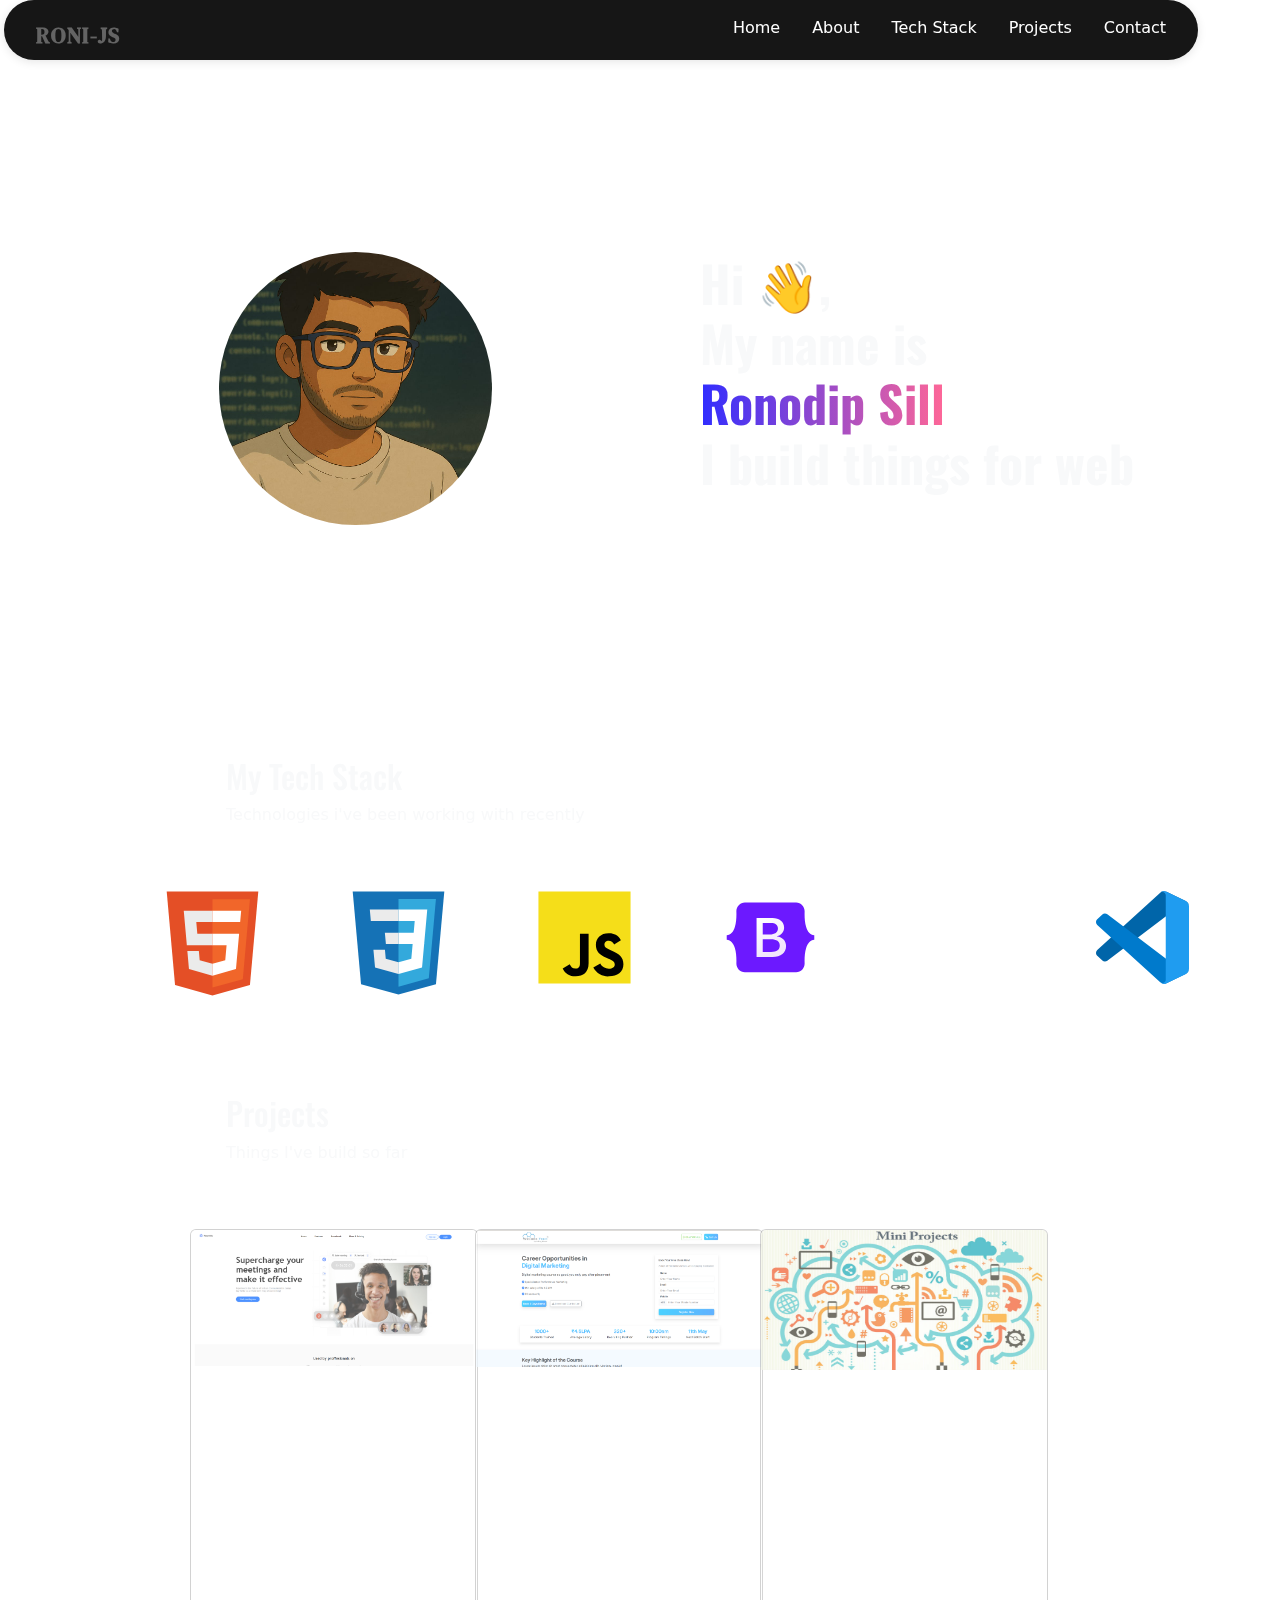
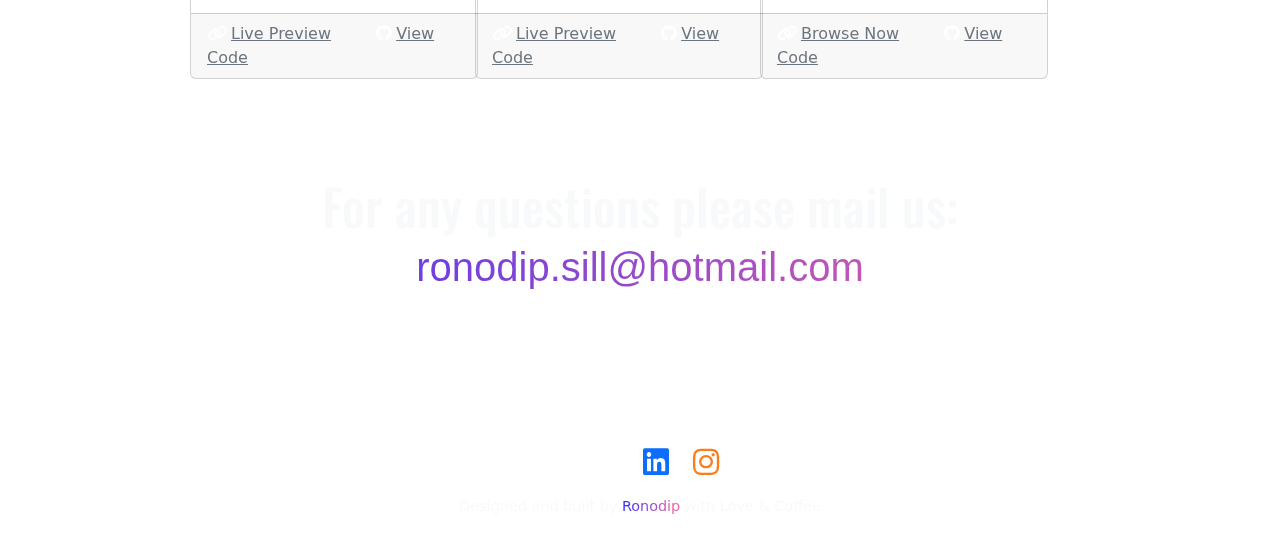
<file: index.html>
<!DOCTYPE html>
<html lang="en">
  <head>
    <meta charset="UTF-8" />
    <meta name="viewport" content="width=device-width, initial-scale=1.0" />
    <title>Ronodip Sill | FrontEnd Devoloper |</title>
    <link rel="shortcut icon" href="img/logo.png" type="image/x-icon" />
    <link
      href="https://cdn.jsdelivr.net/npm/bootstrap@5.3.3/dist/css/bootstrap.min.css"
      rel="stylesheet"
    />
    <link rel="stylesheet" href="css/style.css" />
    <link rel="stylesheet" href="media/media.css" />
    <link
      rel="stylesheet"
      href="https://cdnjs.cloudflare.com/ajax/libs/font-awesome/6.7.2/css/all.min.css"
    />
  </head>
  
  <body class="bg-image text-light">
    <!-- background animation -->

    <div class="bubbles-background">
      <!-- 10 bubble divs -->
      <span style="--i:11"></span>
      <span style="--i:17"></span>
      <span style="--i:25"></span>
      <span style="--i:15"></span>
      <span style="--i:12"></span>
      <span style="--i:24"></span>
      <span style="--i:18"></span>
      <span style="--i:22"></span>
      <span style="--i:13"></span>
      <span style="--i:26"></span>
    </div>




    <div class="container-fluid">
      <div class="container">
        <nav class="navbar">
          <div class="logo">Roni-Js</div>
          <div class="hamburger" id="hamburger">
            <span></span>
            <span></span>
            <span></span>
          </div>
          <ul class="nav-links" id="nav-links">
            <li><a href="#home-sec">Home</a></li>
            <li><a href="about-us.html">About</a></li>
            <li><a href="#tech-stack">Tech Stack</a></li>
            <li><a href="#project-sec">Projects</a></li>
            <li><a href="#con-sec">Contact</a></li>
          </ul>
        </nav>
      </div>
    </div>
    <script src="https://cdn.jsdelivr.net/npm/bootstrap@5.3.0/dist/js/bootstrap.bundle.min.js"></script>

    <section class="" id="home-sec">
      <div class="container-fluid">
        <div class="container py-5">
          <div class="row py-5">
            <div class="col-xl-6 col-lg-12 py-5 pic-back text-center">
              <div class="dp-imp">
                <div class="box">
                  <img src="img/pic.jpg" class="rounded-circle py-5" alt="" />
                </div>
              </div>
            </div>
            <div class="col-xl-6 col-lg-12 py-lg-5 mt-lg-0 mt-5 mt-lg-0">
              <div class="intro p-lg-5 p-3 mt-lg-0">
                <h1 class="fw-bold">
                  Hi 👋, <br />
                  My name is <br />
                  <span class="fw-bold name">Ronodip Sill</span> <br />
                  I build things for web
                </h1>
              </div>
            </div>
          </div>
        </div>
      </div>
    </section>

    <section class="stack-sec" id="tech-stack">
      <div class="container-fluid">
        <div class="container">
          <div class="row">
            <div class="col-12 ms-lg-5 ms-2">
              <h2 class="ms-lg-5 ms-0 ps-lg-5 ps-0 text-center text-lg-start">
                My Tech Stack
              </h2>
              <p class="ms-lg-5 ms-0 ps-lg-5 ps-0 text-center text-lg-start">
                Technologies i've been working with recently
              </p>
            </div>
            <div class="icons d-flex p-lg-5 ms-lg-5 ms-4 p-2">
              <div class="col-lg-4 stack-icon">
                <img src="img/html.svg" alt="" />
              </div>
              <div class="col-lg-4 stack-icon">
                <img src="img/css.svg" alt="" />
              </div>
              <div class="col-lg-4 stack-icon">
                <img src="img/js.svg" alt="" />
              </div>
              <div class="col-lg-4 stack-icon">
                <img src="img/boot.svg" alt="" />
              </div>
              <div class="col-lg-4 stack-icon ">
                <img src="img/git.svg" alt=""  class="git-logo"/>
              </div>
              <div class="col-lg-4 stack-icon">
                <img src="img/vs.svg" alt="" />
              </div>
            </div>
          </div>
        </div>
      </div>
      
    </section>
    <section>
      <div class="container-fluid" id="project-sec">
        <div class="container">
          <div class="row">
            <div class="col-12 ms-lg-5">
              <h2 class="ms-lg-5 ms-0 ps-lg-5 text-center text-lg-start">
                Projects
              </h2>
              <p class="ms-lg-5 ms-0 ps-lg-5 text-center text-lg-start">
                Things I've build so far
              </p>
            </div>
            <div class="card-sec ms-lg-5 ms-0 p-lg-5 d-lg-flex pt-4 card-con">
              <div class="col-lg-3 col-12 ms-lg-4 ms-4 full-card">
                <div class="card" style="width: 18rem">
                  <img src="img/roomify.png" class="card-img-top" alt="..." />
                  <div class="card-body">
                    <h5 class="card-title">Roomify</h5>
                    <p class="card-text">
                      The Roomify Website Clone is a work-in-progress project
                      using HTML, CSS, JavaScript . It replicates the original
                      platform’s design and functionality for virtual meetings.
                      Currently, it lacks full responsiveness but will be
                      improved for better adaptability.
                    </p>
                    <footer class="card-footer">
                      <i class="fa-solid fa-link pe-1"></i
                      ><a
                        href="https://roni-js.github.io/Roomify-Frontend-design/"
                        class="pe-4 me-3 fs-6 text-secondary"
                        >Live Preview</a
                      >
                      <i class="fa-brands fa-github pe-1"></i
                      ><a
                        href="https://github.com/Roni-js/Roomify-Frontend-design"
                        class="text-secondary"
                        >View Code</a
                      >
                    </footer>
                  </div>
                </div>
              </div>
              <div class="col-lg-3 col-12 ms-lg-4 ms-4 my-5 my-lg-0 card-con full-card">
                <div class="card" style="width: 18rem">
                  <img src="img/webscube.png" class="card-img-top" alt="..." />
                  <div class="card-body">
                    <h5 class="card-title">Webscube</h5>
                    <p class="card-text">
                      The WebsCube Website Clone is a responsive project built
                      with HTML, CSS, JavaScript, and Bootstrap. It replicates
                      the original site's design and functionality while
                      ensuring smooth navigation. Featuring animations and
                      interactive elements.
                    </p>
                    <footrt class="card-footer"
                      ><i class="fa-solid fa-link pe-1"></i
                      ><a
                        href="https://wscube-clone.netlify.app/"
                        class="pe-4 me-3 fs-6 text-secondary"
                        >Live Preview</a
                      >
                      <i class="fa-brands fa-github pe-1"></i
                      ><a
                        href="https://github.com/Roni-js/wscube"
                        class="text-secondary"
                        >View Code</a
                      ></footrt
                    >
                  </div>
                </div>
              </div>
              <div class="col-lg-3 col-12 ms-lg-4 ms-4 my-5 my-lg-0 card-con full-card">
                <div class="card" style="width: 18rem">
                  <img
                    src="img/Mini-Projects-for-Engineering-students.jpg"
                    class="card-img-top mini-img"
                    alt="..."
                  />
                  <div class="card-body">
                    <h5 class="card-title">Mini Projects</h5>
                    <p class="card-text">
                      I have built several mini projects using JavaScript,These
                      projects showcase my skills in creating interactive and
                      dynamic web applications.
                    </p>
                    <footer class="card-footer">
                      <i class="fa-solid fa-link pe-1 active-mini-projects"></i
                      ><a href="mini-projects.html" class="pe-4 me-3 fs-6 text-secondary"
                        >Browse Now</a
                      >
                      <i class="fa-brands fa-github pe-1"></i
                      ><a
                        href="https://github.com/Roni-js/BMI-Calculator"
                        class="text-secondary"
                        >View Code</a
                      >
                    </footer>
                  </div>
                </div>
              </div>
            </div>
          </div>
        </div>
      </div>
    </section>
    <section class="contact-sec" id="con-sec">
      <div class="container-fluid">
        <div class="container">
          <div class="row">
            <div class="col-12 text-center py-5">
              <h1>For any questions please mail us:</h1>
              <h1 class="email-text">ronodip.sill@hotmail.com</h1>
            </div>
          </div>
        </div>
      </div>
    </section>
    <footer>
      <div class="container-fluid">
        <div class="container">
          <div class="row">
            <div class="col-12">
              <article class="social-links">
                <ul class="d-flex gap-4 justify-content-center ">
                  <li class="">
                    <a class="" aria-current="page" href="https://github.com/Roni-js"><i class="fa-brands fa-square-github"></i></a>
                  </li>
                  <li class="">
                    <a class="" href="https://www.linkedin.com/in/ronodip-sill-51b685196/"><i class="fa-brands fa-linkedin"></i></a>
                  </li>
                  <li class="">
                    <a class="" href="https://www.instagram.com/ig_ronodip/"><i class="fa-brands fa-instagram"></i></a>
                  </li>
                </ul>
              </article>
            </div>
            <div class="col-12">
              <p class="footer-text">
                Designed and built by <span>Ronodip</span> with Love & Coffee
              </p>
            </div>
          </div>
        </div>
      </div>
    </footer>
  </body>
  <script src="js/script.js"></script>
  <script src="https://cdn.jsdelivr.net/npm/@popperjs/core@2.11.8/dist/umd/popper.min.js"></script>
  <script src="https://cdn.jsdelivr.net/npm/bootstrap@5.3.3/dist/js/bootstrap.min.js"></script>
  <script src="https://cdn.jsdelivr.net/npm/bootstrap@5.3.3/dist/js/bootstrap.bundle.min.js"></script>
</html>
</file>
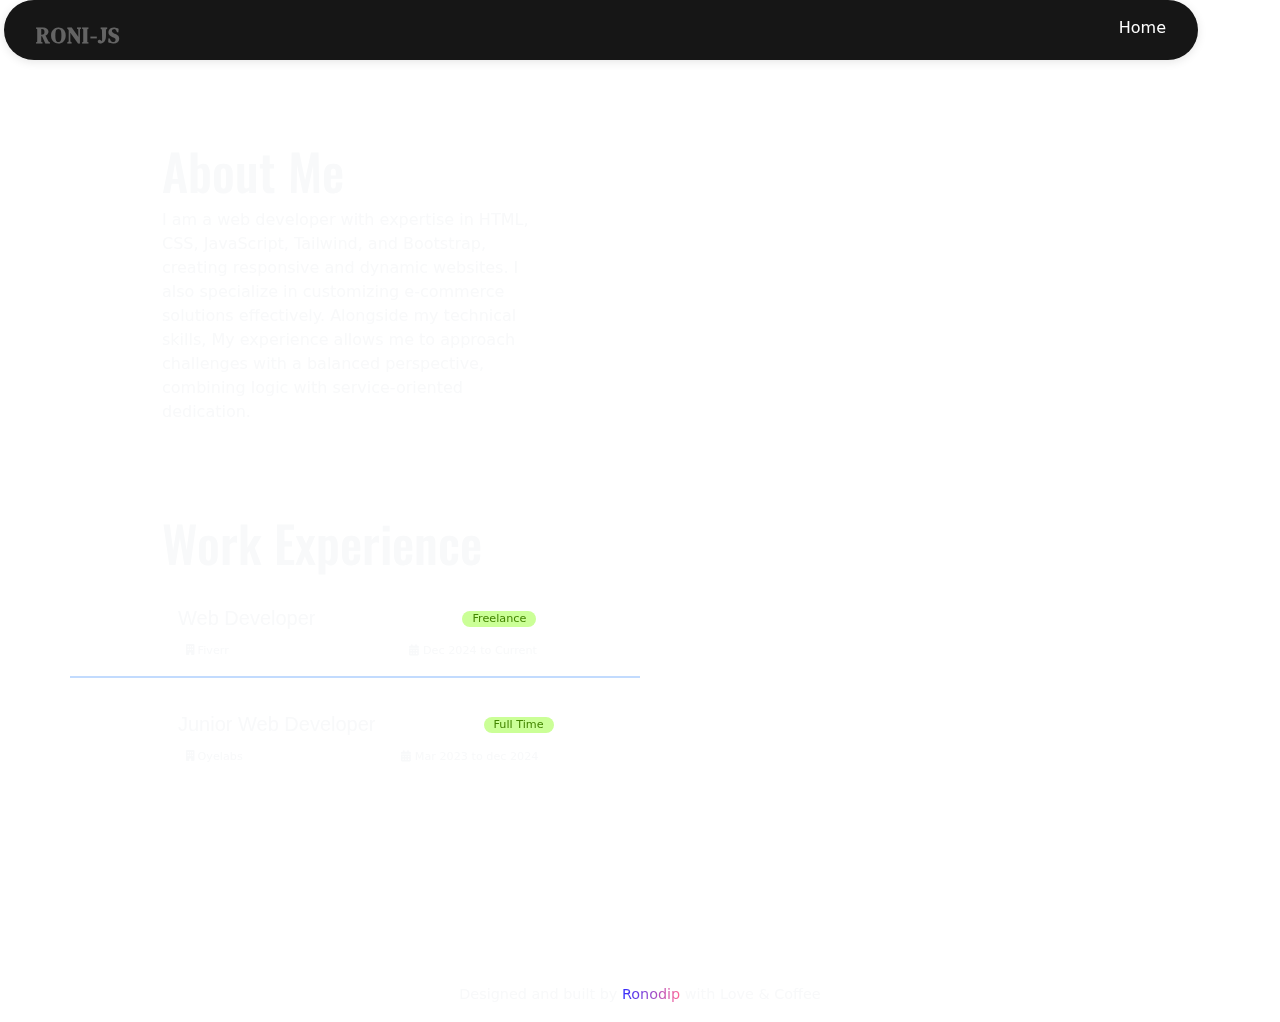
<file: about-us.html>
<!DOCTYPE html>
<html lang="en">
  <head>
    <meta charset="UTF-8" />
    <meta name="viewport" content="width=device-width, initial-scale=1.0" />
    <title>Ronodip Sill | FrontEnd Devoloper |</title>
    <link rel="shortcut icon" href="img/logo.png" type="image/x-icon" />
    <link
      href="https://cdn.jsdelivr.net/npm/bootstrap@5.3.3/dist/css/bootstrap.min.css"
      rel="stylesheet"
    />
    <link rel="stylesheet" href="css/style.css" />
    <link rel="stylesheet" href="media/media.css" />
    <link
      rel="stylesheet"
      href="https://cdnjs.cloudflare.com/ajax/libs/font-awesome/6.7.2/css/all.min.css"
    />
  </head>
  <body class="bg-image text-light">
   

    <div class="container-fluid">
      <div class="container">
        <nav class="navbar">
          <div class="logo">Roni-Js</div>
          <div class="hamburger" id="hamburger">
            <span></span>
            <span></span>
            <span></span>
          </div>
          <ul class="nav-links" id="nav-links">
            <li><a href="index.html">Home</a></li>

          </ul>
        </nav>
      </div>
    </div>
    <script src="https://cdn.jsdelivr.net/npm/bootstrap@5.3.0/dist/js/bootstrap.bundle.min.js"></script>
    <div class="container-fluid ">
      <div class="container ">
        <div class="row ">
          <div class="col-lg-6 col-12">
            <div class="about-sec">
              <h1>About Me</h1>
              <p>
             I am a web developer with expertise in HTML, CSS,
                JavaScript, Tailwind, and Bootstrap, creating responsive and
                dynamic websites. I also specialize in customizing e-commerce solutions effectively.
                Alongside my technical skills, My experience allows me to approach challenges with a
                balanced perspective, combining logic with service-oriented
                dedication.
              </p>
            </div>
          </div>
        </div>
      </div>
    </div>
        <div class="container-fluid">
        <div class="container exp-row">
            <div class="row ">
                <div class="col-lg-6 col-12 ">
                 <div class="exp-sec">
                    <h1>Work Experience</h1>
                 </div>
                </div>
                </div>
              </div>
            </div>
        <div class="container-fluid">
        <div class="container">
            <div class="row d-grid">
                <div class="col-lg-6 col-12">
                 <div class="exp-two ps-lg-5 ps-0 ms-0 ms-lg-5">
                    <div class="role d-flex gap-5">
                        <h5>Web Developer</h5>
                        <p>Freelance</p>
                    </div>

                    <div class="com-del com d-flex gap-5 ms-2">
                        <p><i class="fa-solid fa-building"></i> Fiverr</p>
                        <p1><i class="fa-solid fa-calendar-days"></i> Dec 2024 to Current</p1>
                    </div>

                 </div>
                </div>
                <hr class=" hr-tag border border-primary border-1 opacity-7 w-50">
                <div class="col-lg-6 col-12 mt-lg-5 pt-lg-4">
                 <div class="exp-one ps-lg-5 ps-0 ms-0 ms-lg-5">
                    <div class="role d-flex gap-5">
                        <h5>Junior Web Developer</h5>
                        <p>Full Time</p>
                    </div>

                    <div class="com-del d-flex gap-5 ms-2">
                        <p><i class="fa-solid fa-building"></i> Oyelabs</p>
                        <p1><i class="fa-solid fa-calendar-days"></i> Mar 2023 to dec 2024</p1>
                    </div>

                 </div>
                </div>
                </div>
              </div>
            </div>
            <footer class="footer-sec">
                <div class="container-fluid">
                  <div class="container">
                    <div class="row">
                     <div class="col-12">
                      <p class="footer-text">Designed and built by <span>Ronodip</span> with Love & Coffee</p>
                     </div>
                    </div>
                  </div>
                </div>
              </footer>
  </body>
  <script src="https://cdn.jsdelivr.net/npm/bootstrap@5.3.0/dist/js/bootstrap.bundle.min.js"></script>
  <script src="js/script.js"></script>
  <script src="https://cdn.jsdelivr.net/npm/@popperjs/core@2.11.8/dist/umd/popper.min.js"></script>
  <script src="https://cdn.jsdelivr.net/npm/bootstrap@5.3.3/dist/js/bootstrap.min.js"></script>
  <script src="https://cdn.jsdelivr.net/npm/bootstrap@5.3.3/dist/js/bootstrap.bundle.min.js"></script>
</html>
</file>
<file: css/style.css>
@import url("https://fonts.googleapis.com/css2?family=DM+Serif+Text:ital@0;1&family=Oswald:wght@622&family=Poppins:ital,wght@0,100;0,200;0,300;0,400;0,500;0,600;0,700;0,800;0,900;1,100;1,200;1,300;1,400;1,500;1,600;1,700;1,800;1,900&family=Shadows+Into+Light&display=swap");
* {
  padding: 0;
  margin: 0;
  
}
h1,h2,h3,h4,h5,h6{
    font-family: "Oswald", sans-serif;
}
body{
    width: 100%;
    height: 100%;
    cursor: url('data:image/svg+xml,<svg xmlns="http://www.w3.org/2000/svg" width="24" height="36" viewBox="0 0 24 24"><g fill="none" stroke="%23BFBFBF" stroke-width="2"><circle cx="12" cy="12" r="8.5"></circle><path d="M1 12h5M18 12h5M12 6V1.04M12 23v-4.96M11.95 11.95h.1v.1h-.1z"></path></g></svg>') 24 24, auto;
}
body{
    background-image: url("https://images.unsplash.com/photo-1602475063211-3d98d60e3b1f?q=80&w=2157&auto=format&fit=crop&ixlib=rb-4.0.3&ixid=M3wxMjA3fDB8MHxwaG90by1wYWdlfHx8fGVufDB8fHx8fA%3D%3D");
    backdrop-filter: blur(8px);
}
li{
    list-style: none;
}
h1{
    font-size: 50px;
}
.name, .email-text, .contact-gmail , .contact-num , .footer-text span{
    background: #302DFF;
background: linear-gradient(to right, #302DFF 0%, #FF6797 100%);
-webkit-background-clip: text;
-webkit-text-fill-color: transparent;
}
html {
    scroll-behavior: smooth;
  }
  



  
.navbar-brand{
width: 150px;
margin-left: 20px;

}
.dp-imp {
    background: #302DFF;
background: linear-gradient(to right, #302DFF 0%, #FF6797 100%);
-webkit-background-clip: text;
-webkit-text-fill-color: transparent;
width: 100%;
height: 100%;
}
.nav-logo{
    cursor: pointer;
}
.stack-icon{
    width: 20%;
}
.git-logo{
    filter: brightness(0) invert(1);
}
.email-text{
    font-family: Arial, Helvetica, sans-serif;
    font-size: 40px;
}
.mini-projects-sec{
    margin-top: 10%;
max-width: 100vwh;
height: 500px;
    box-shadow: 0px 0px 10px 0px rgba(0,0,0,0.75);
    background-color:rgba(255, 255, 255, 0.068) ;
    border-radius: 20px;
}
.mini-projects-sec button{
    background-color: #3deb62;
    color: white;
    border-radius: 50px;
    border-color: black;
    border-width: 2px;
    padding: 10px 20px 10px 20px;
    font-size: 100%;
    font-weight: bold;
    cursor: pointer;
}
.mini-projects-sec h1{
text-align: center;
margin-top: 20px;
font-size: 30px;
color: white;
}
.card{
    max-height: 450px;
    min-height: 450px;
}
.mini-img{
    max-height: 140px;
}
.card{
    background-color: rgba(255, 255, 255, 0.068) ;
    color: white;

}
.card img{
    opacity: 0.7;
}
.card-footer{
    position: absolute;
    bottom: 0;
    left: 0;
}
.footer-text{
    font-size: 90%;
align-items: center;
justify-content: center;
text-align: center;
}
footer{
    padding: 100px 0 0 0;
}
.about-sec{
    padding: 10px;
}
.exp-one ,.exp-two{
    font-size: 70%;
}
.role p{
    background-color: rgb(203, 255, 151);
    padding: 0 10px 0 10px;
    border-radius: 50px;
    color: rgb(67, 134, 0);
    }
    .role h5{
        font-family: Arial, Helvetica, sans-serif;
    }
    hr{
        width:45% ; 

    }

    #nav{
        background-image: linear-gradient(to right, #290c47 40%, #0a275a 100% );
    }
    .nav-link{
        color: white;
        font-weight: bold;
    }
    
    .navbar {
        border-radius: 40px;
        display: flex;
        justify-content: space-between;
        align-items: center;
        background: #161616;
        opacity: 0.;
        padding: 1rem 2rem;
        box-shadow: 0 2px 10px rgba(0, 0, 0, 0.1);
        backdrop-filter: blur(10px);
        color: white;
        position: relative;
      }
      
      .logo {
        font-size: 1.4rem;
        text-align: center;
        justify-content: center;
        align-items: center;
        font-family: 'DM Serif Text', serif;
        font-weight: 700;
        text-transform: uppercase;
        letter-spacing: 1px;
        text-decoration: none;
        color: rgba(255, 255, 255, 0.336);
        transition: color 0.3s ease;
        cursor: pointer;
        font-weight: bold;

      }
      
      .nav-links {
        list-style: none;
        display: flex;
        gap: 2rem;
      }
      
      .nav-links li a {
        color: white;
        text-decoration: none;
        font-size: 1rem;
      }
      
      .hamburger {
        display: none;
        flex-direction: column;
        gap: 5px;
        cursor: pointer;
      }
      
      .hamburger span {
        width: 25px;
        height: 3px;
        background: rgba(255, 255, 255, 0.438);
        transition: 0.3s;
      }
      
     .social-links .fa-brands {
     font-size: 30px;
   
     }
     .social-links .fa-square-github {
     color: white;
   
     }
     .social-links .fa-instagram {
    color: rgba(250, 126, 30, 1);
   
     }
</file>
<file: media/media.css>
@media screen and (max-width: 991px) {
h1{
  font-size: 40px;
}
#nav{
  top: 5px;
  overflow: hidden;
}
.navbar-brand{
  width: 22%;
  position: absolute;
  margin-left: 38%;
}
.dp-imp, .intro {
  margin-top: -100px;
}
img{
  width: 70%;
}
.stack-sec{
  margin-top: 40px;
  padding-bottom: 100px;
}
.card{
  width: 5px;
}
.icons{
  width: 90%;
  text-align: center;
}
.contact-sec{
  padding: 50px 0 0 0;
}
.navbar{
  height: 60px;
   width: 100%;
 }
 .card-con{
  margin-left: -9%;
 }
 .contact-sec h1{
  font-size: 120%;
 }
 .card{
  margin-left: 5%;
 }
 .about-sec{
  margin-top: 20%;
}
.about-sec p {
  font-size: 80%;
}
.exp-sec h1 {
font-size: 230%;
}
.role p{
margin-left: 30px;
  }
  .com-del p1 {
    margin-left: 27%;
  }
  .exp-two{
    margin-top: 5%;
  }
  .exp-two .role p{
    margin-left: 24%;
  }
  .exp-two .com-del p1{
    margin-left: 34%;
  }
  .hr-tag{
    width: 100% !important;
  }
  .footer-sec{
    margin-top: 30%;
  }
  }
  /* for big screen  */
@media screen and (min-width: 991px) {
img{
  width: 50%
}
#nav{

  position: sticky !important;
  top: 5px;
  overflow: hidden;
}
#nav-logo{
  margin-left: 200%;
}
.navbar-nav{
  margin-left: 44%;
}
.stack-sec{
  margin-top: 40px;
  padding-bottom: 50px;
}
.icons{
  width: 90%;
}
.navbar{
 height: 60px;
  width: 100vwh;
  margin-left: -7%;
}
.navbar-nav{
  margin-left: 36%;
}
.about-sec , .exp-sec{
  padding: 80px;
}
.exp-one , .exp-two{
  margin-top: -10%;
}
.role p{
  margin-left: 60px;
  margin-top: 5px;
  }
  .com-del p1 {
    margin-left: 25%;
  }
  .exp-row{
    margin-top: -7%;
  }
  .exp-two .role p{
    margin-left: 22%;
  }
  .com p1{
    margin-left: 30%;
  }
  .footer-sec{
    margin-top: 8%;
  }
  }

  @media (max-width: 768px) {
    .nav-links {
      position: absolute;
      top: 60px;
      left: 0;
      flex-direction: column;
      background: #222;
      width: 100%;
      overflow: hidden;
      max-height: 0;
      transition: max-height 0.7s ease-out, padding 0.7s ease;
    }
  
    .nav-links.active {
      max-height: 500px; /* large enough to fit all items */
      padding: 1rem;
    }
  
    .hamburger {
      display: flex;
    }
  }
</file>
